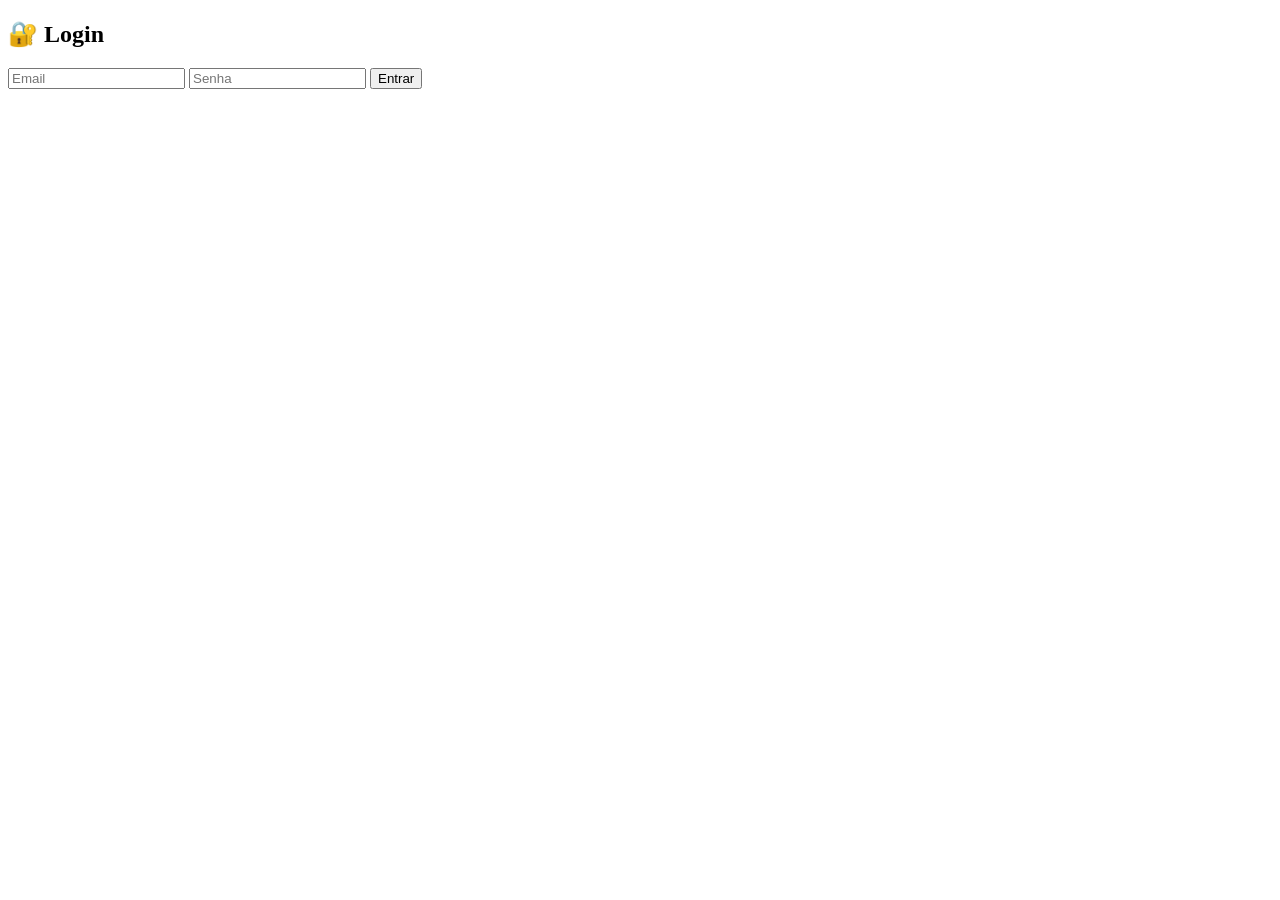
<file: login.html>
<!DOCTYPE html>
<html lang="pt-BR">
<head>
  <meta charset="UTF-8">
  <title>Login</title>
</head>

<body>

  <h2>🔐 Login</h2>

  <input id="email" placeholder="Email"/>
  <input id="senha" type="password" placeholder="Senha"/>

  <button onclick="login()">Entrar</button>

  <script>
    console.log("🔐 CONFIRMAÇÃO: tela de login carregada");

    function login() {
      const email = document.getElementById("email").value;
      const senha = document.getElementById("senha").value;

      if (!email || !senha) {
        console.log("❌ CONFIRMAÇÃO: campos vazios");
        alert("Preencha todos os campos");
        return;
      }

      localStorage.setItem("usuario", email);

      console.log("✅ CONFIRMAÇÃO: login realizado com sucesso");

      window.location.href = "perfil.html";
    }
  </script>

</body>
</html>
</file>
